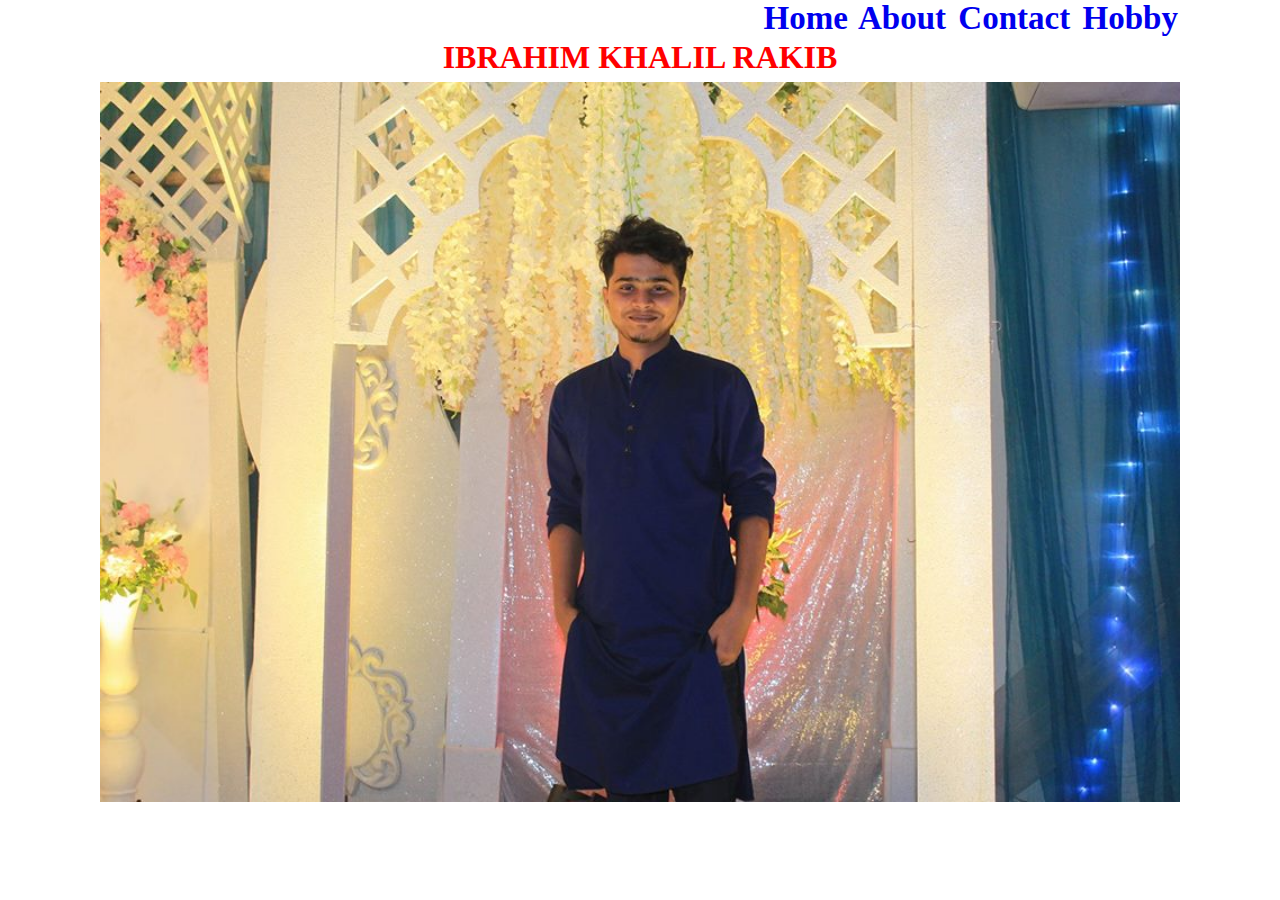
<file: web_develpment/index.html>
<!DOCTYPE html>
<html>
<head>
	<link rel="stylesheet" type="text/css" href="css/style.css">
	<title> ibrahim khalil rakib </title>
</head>
<body>
<h2>	<a href="#">Home</a>  <a href="file:///C:/Users/ibrah/OneDrive/Desktop/web_develpment/about.html"> About </a>  <a href="file:///C:/Users/ibrah/OneDrive/Desktop/web_develpment/contract.html"> Contact </a>  <a href="file:///C:/Users/ibrah/OneDrive/Desktop/web_develpment/hobby.html">Hobby</a> </h2>
	<p>
		<h1> IBRAHIM KHALIL RAKIB </h1>
		<img src="image/rakib.jpg">


	</p>

</body>
</html>
</file>
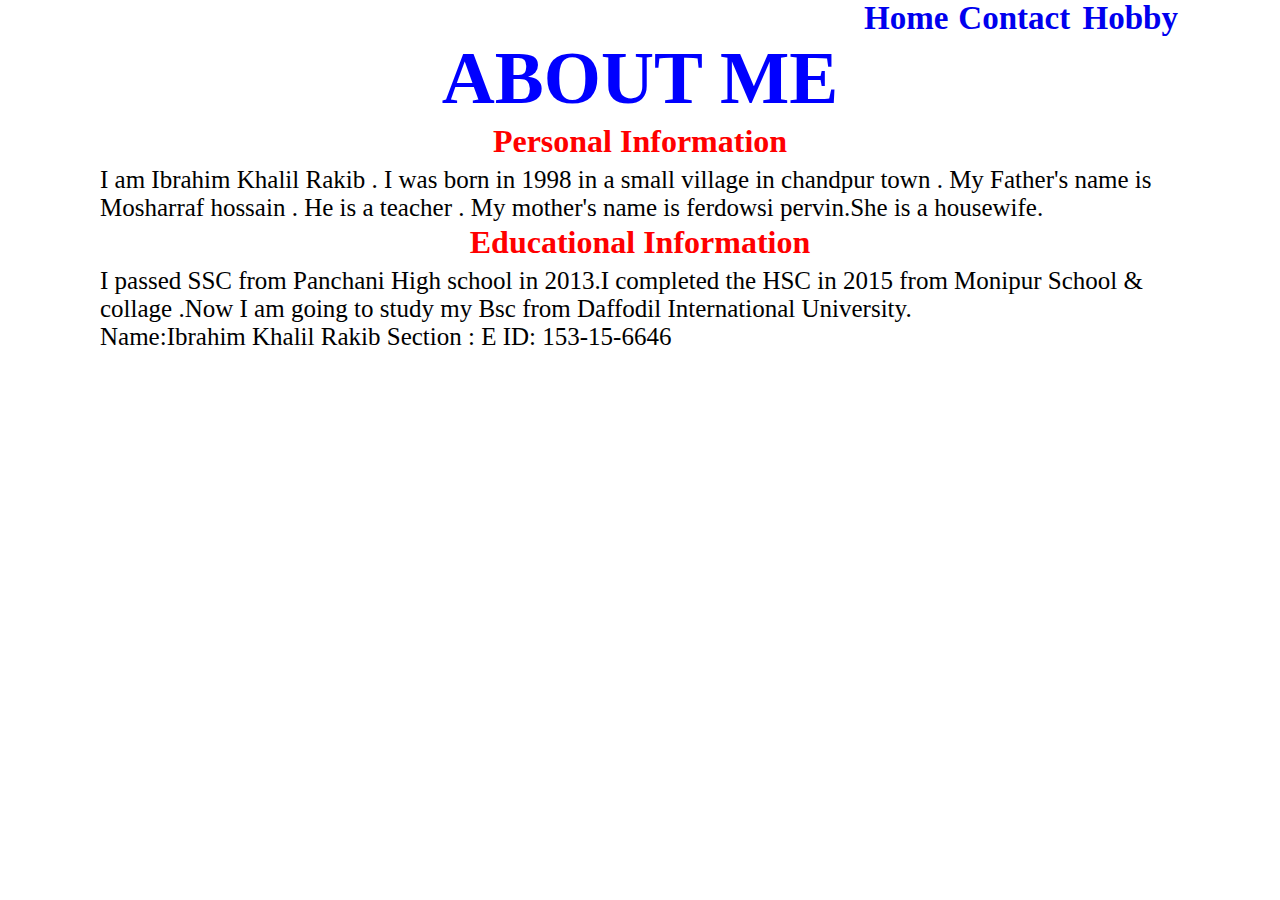
<file: web_develpment/about.html>
<!DOCTYPE html>
<html>
<head>
	<title></title>
	<link rel="stylesheet" type="text/css" href="css/style.css">
</head>
<body>
	<h2>	<a href="file:///C:/Users/ibrah/OneDrive/Desktop/web_develpment/index.html">Home</a>  <a href="file:///C:/Users/ibrah/OneDrive/Desktop/web_develpment/contract.html"> Contact </a>  <a href="file:///C:/Users/ibrah/OneDrive/Desktop/web_develpment/hobby.html">Hobby</a> </h2>

	<h3> ABOUT ME</h3>

	<h1> Personal Information </h1>
	<p>
		I am Ibrahim Khalil Rakib . I was born in 1998 in a small village in chandpur town . My Father's name is Mosharraf hossain . He is a teacher . My mother's name is ferdowsi pervin.She is a housewife. 
	</p>
	<h1> Educational Information </h1>
	<p>
		I passed SSC from Panchani High school in 2013.I completed the HSC in 2015 from Monipur School & collage .Now I am going to study my Bsc from Daffodil International University.
	</p>
	<p> Name:Ibrahim Khalil Rakib Section : E ID: 153-15-6646</p>

</body>
</html>
</file>
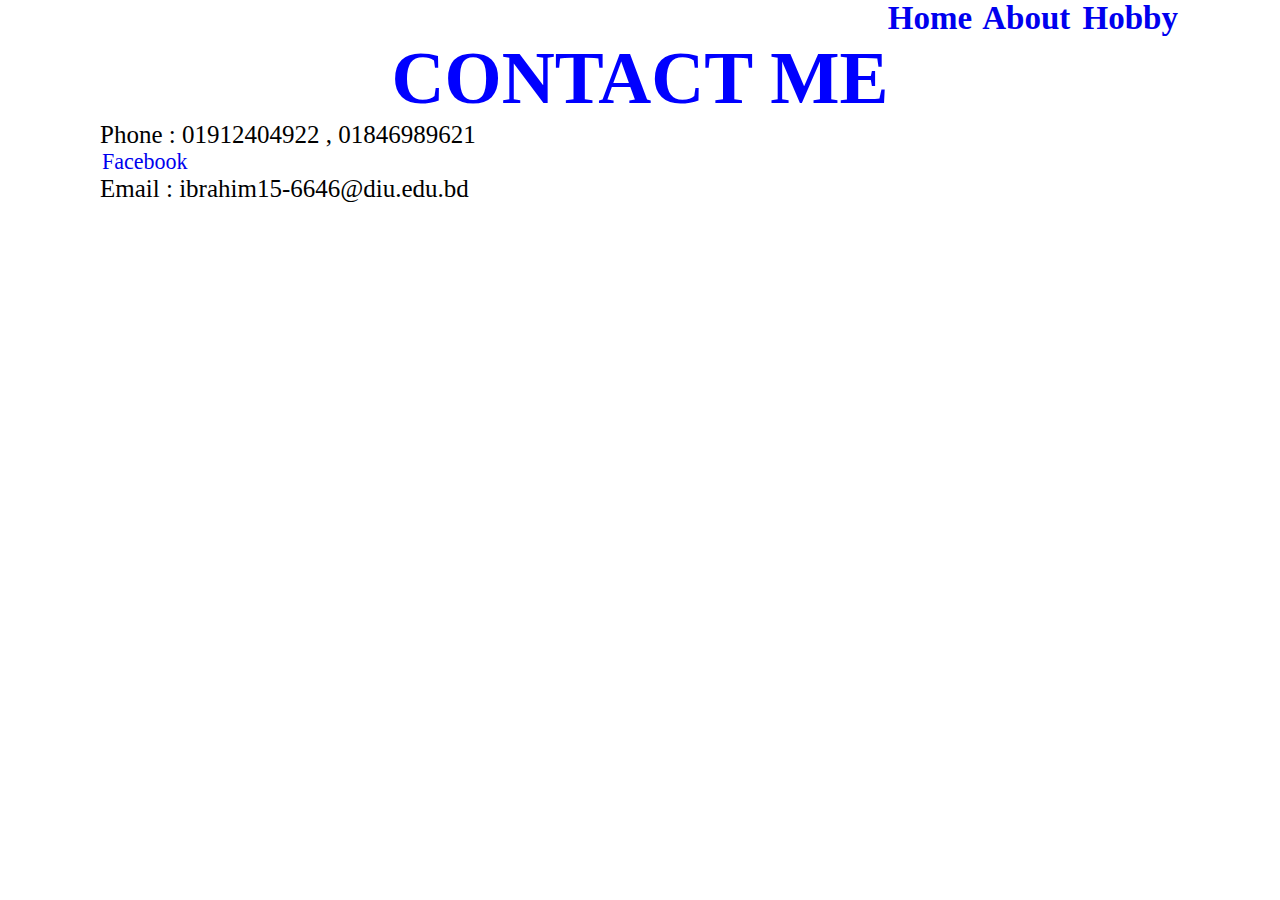
<file: web_develpment/contract.html>
<!DOCTYPE html>
<html>
<head>
	<link rel="stylesheet" type="text/css" href="css/style.css">
	<title></title>
</head>
<body>
	<h2>	<a href="file:///C:/Users/ibrah/OneDrive/Desktop/web_develpment/index.html">Home</a>  <a href="file:///C:/Users/ibrah/OneDrive/Desktop/web_develpment/about.html"> About </a>   <a href="file:///C:/Users/ibrah/OneDrive/Desktop/web_develpment/hobby.html">Hobby</a> </h2>
	<h3> CONTACT ME </h3>
	<p class="cont" >
	<p >Phone : 01912404922 , 01846989621 </p>
	<a  href="https://www.facebook.com/ibrahimkhalil.rakib?ref=bookmarks">Facebook</a>
	<p> Email : ibrahim15-6646@diu.edu.bd</p>
	</p>


</body>
</html>
</file>
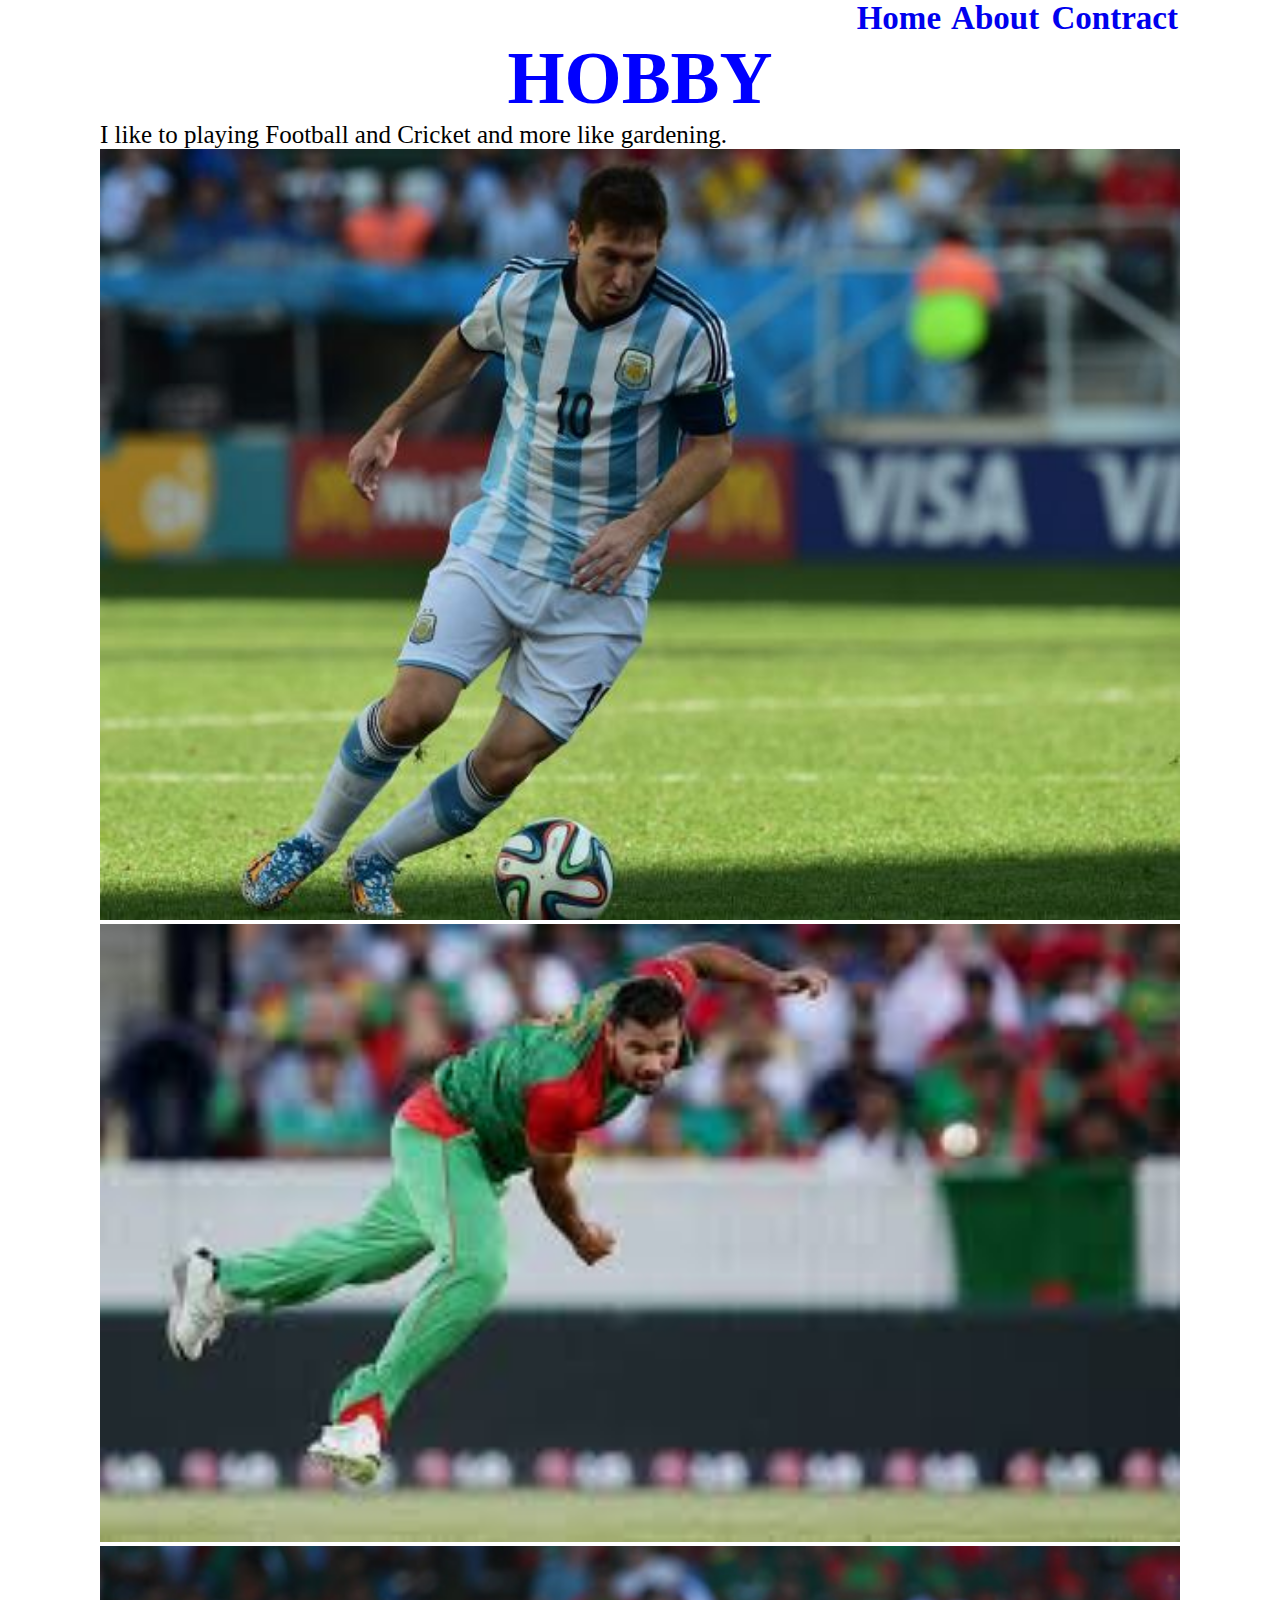
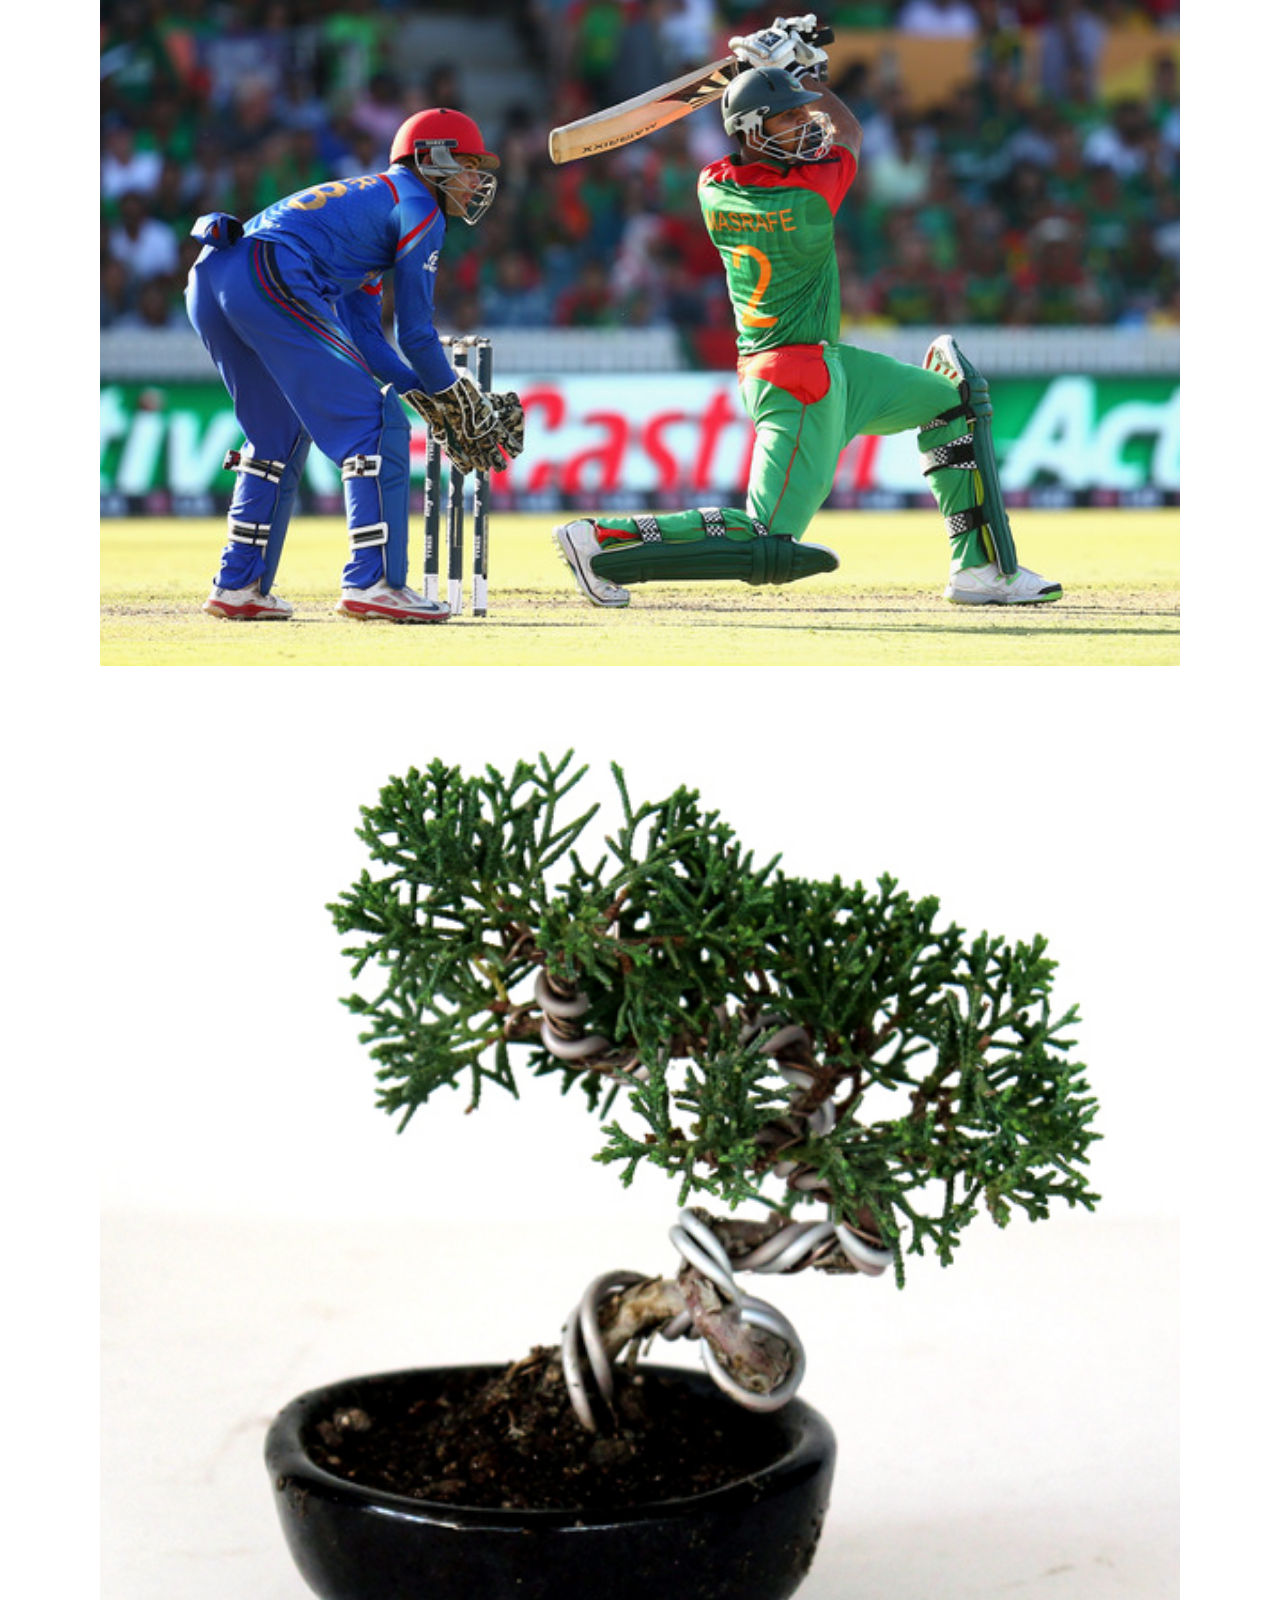
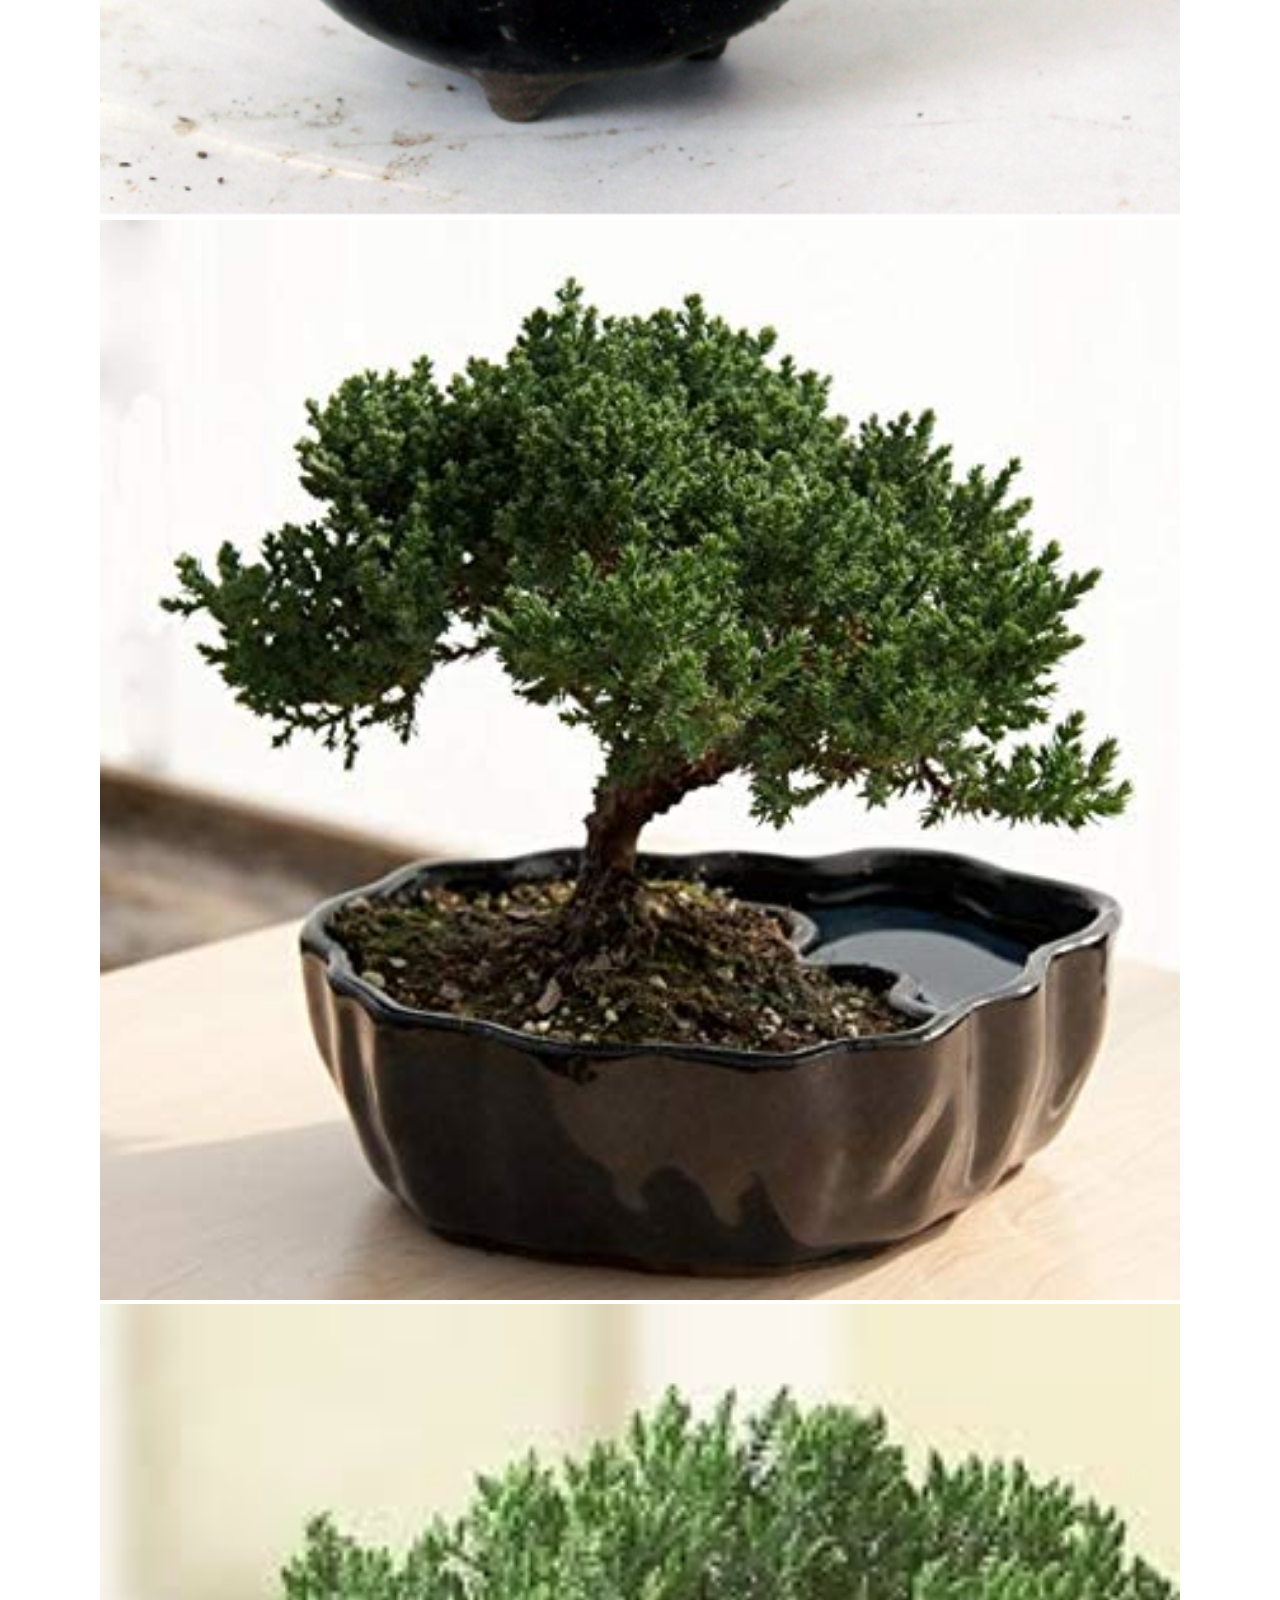
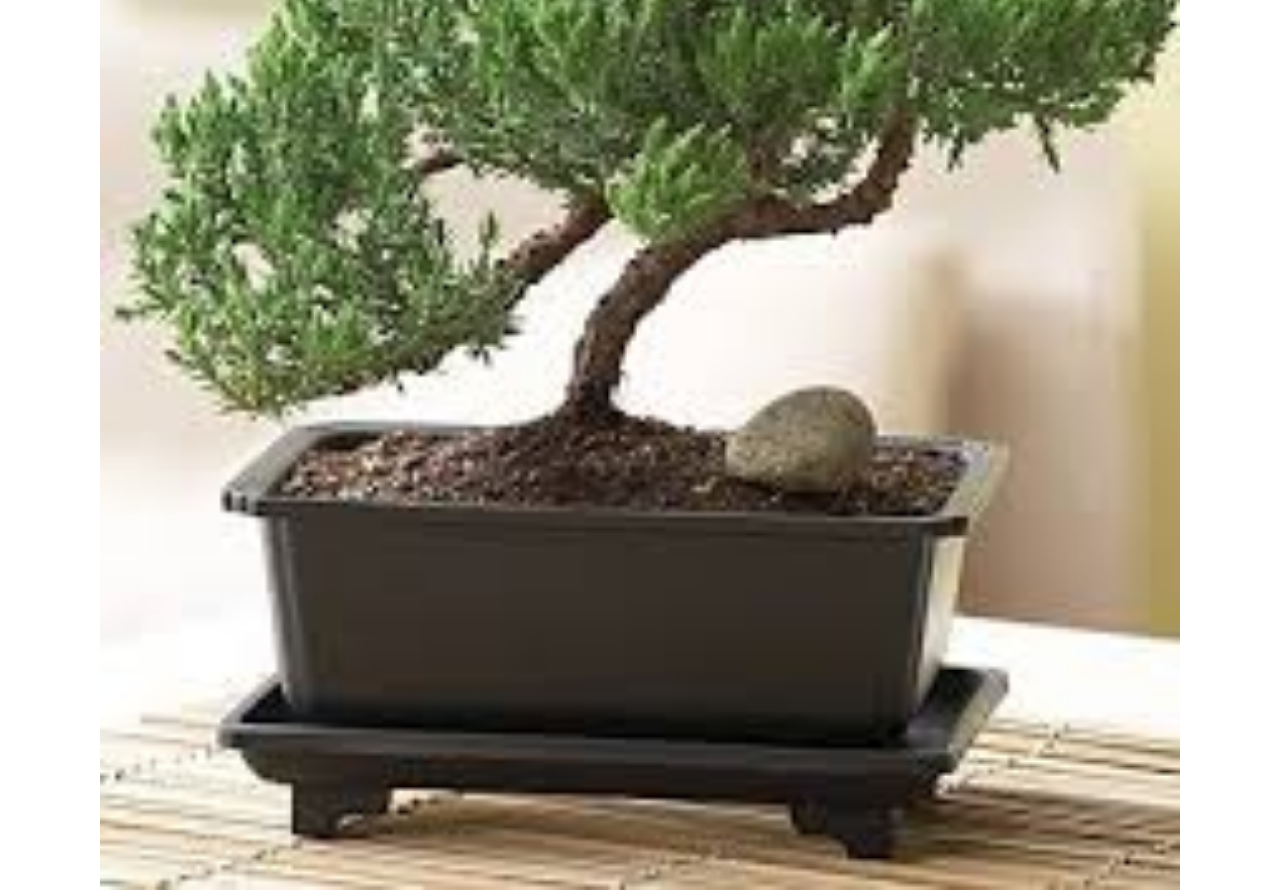
<file: web_develpment/hobby.html>
<!DOCTYPE html>
<html>
<head>
	<title></title>
	<link rel="stylesheet" type="text/css" href="css/style.css">
</head>
<body>
	<h2>	<a href="file:///C:/Users/ibrah/OneDrive/Desktop/web_develpment/index.html">Home</a>  <a href="file:///C:/Users/ibrah/OneDrive/Desktop/web_develpment/about.html"> About </a>  <a href="file:///C:/Users/ibrah/OneDrive/Desktop/web_develpment/contract.html"> Contract </a>   </h2>
<h3> HOBBY </h3>
<p>
	I like to playing Football and Cricket and more like gardening.
</p>
<div class="section">
	<img src="image/h1.jpg">
	<img src="image/h2.jpg">
	<img src="image/h3.jpg">
	<img src="image/h5.png">
	<img src="image/h4.jpg">
	<img src="image/h6.jpg">
	
	

</div>
<p>
	
</p>
</body>
</html>
</file>
<file: web_develpment/css/style.css>
*{
	width: 1080px;
	margin: 0 auto;
}
h1{
	color: red;
	text-align: center;
	margin-top: 2px;
	margin-bottom: 6px;
}
h3{
	font-size:10ex;
	text-align: center;
	color: blue;

}
h4{
	font-size: 11ex;
	text-align: center;
	color: blue;
	background-color: red;
}
a{
	text-align: right;
	background-color: none;
	color: solid black;
	font-size: 3ex;
	margin: 2px;
	text-decoration: none;
}
h2{
	text-align: right;
}
.cont{
	text-align: center;
}
.left ,.right{
	width: 50%;
	height: 50%;
}
p{
	font-size: 25px;
	color: solid black;

}
</file>
